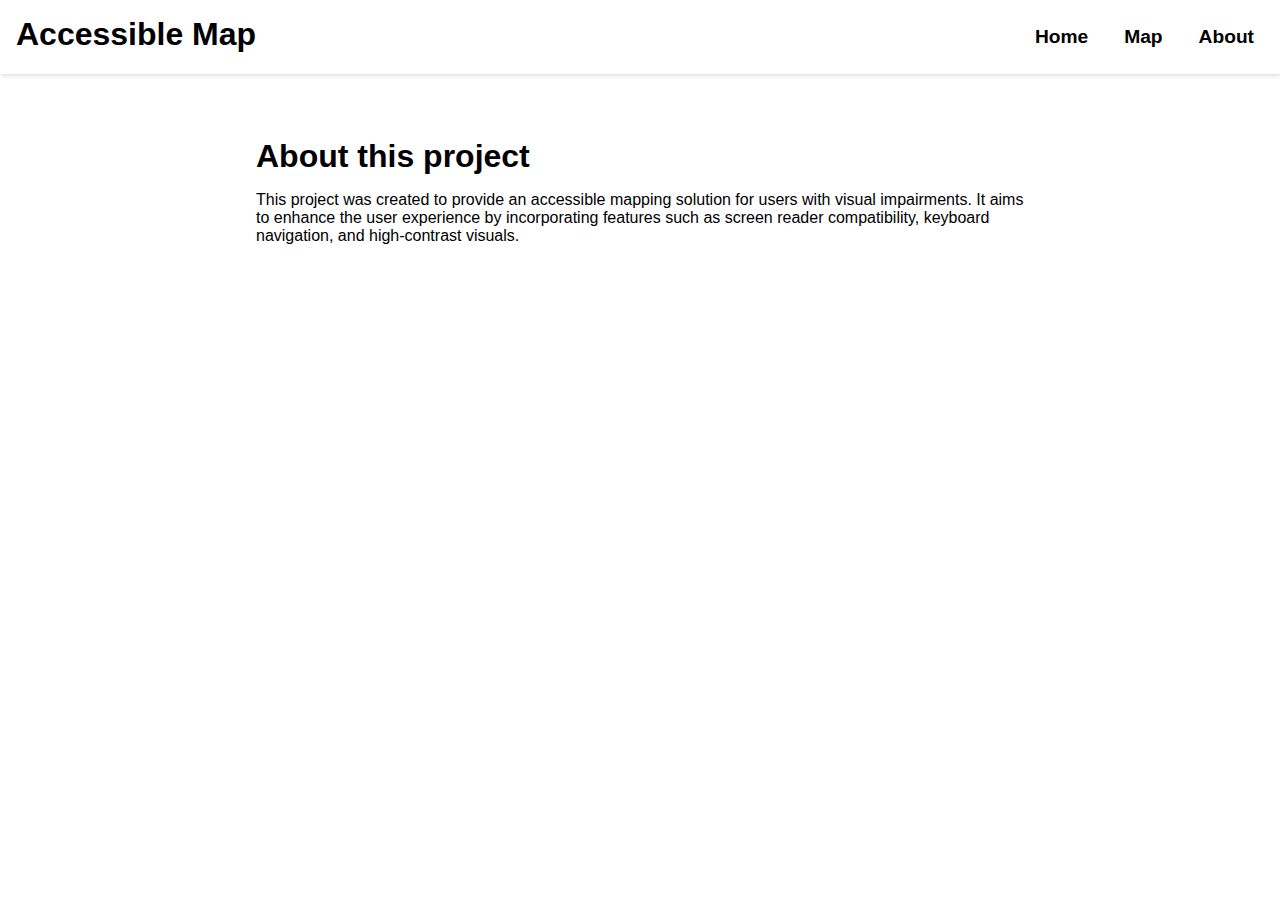
<file: about.html>
<!DOCTYPE html>
<html>
    <head>
        <meta charset="utf-8">
        <meta http-equiv="X-UA-Compatible" content="IE=edge">
        <title></title>
        <meta name="description" content="">
        <meta name="viewport" content="width=device-width, initial-scale=1">
        <link rel="stylesheet" href="styles/main.css">
    </head>
    <body id="about-body">
        <header>
            <p>Accessible Map</p>
            <nav>
                <ul>
                    <li><a href="index.html">Home</a></li>
                    <li><a href="index.html#map">Map</a></li>
                    <li><a href="about.html">About</a></li>
                </ul>
            </nav>
        </header>
        <main id="about-text">
            <h1>About this project</h1>
            <p>
                This project was created to provide an accessible mapping solution for users with visual impairments. It aims to enhance the user experience by incorporating features such as screen reader compatibility, keyboard navigation, and high-contrast visuals.
            </p>
        </main>
        
        <script src="" async defer></script>
    </body>
</html>
</file>
<file: styles/main.css>
/**
 * Main CSS Entry Point
 * Imports all component and base styles in proper order
 */

/* Base styles (resets, global typography, utilities) */
@import './base.css';

/* Component styles (alphabetical order for clarity) */
@import './components/about.css';
@import './components/ai-description.css';
@import './components/compass.css';
@import './components/header.css';
@import './components/keyboard-shortcuts.css';
@import './components/map.css';
@import './components/settings.css';
@import './components/sidebar.css';
</file>
